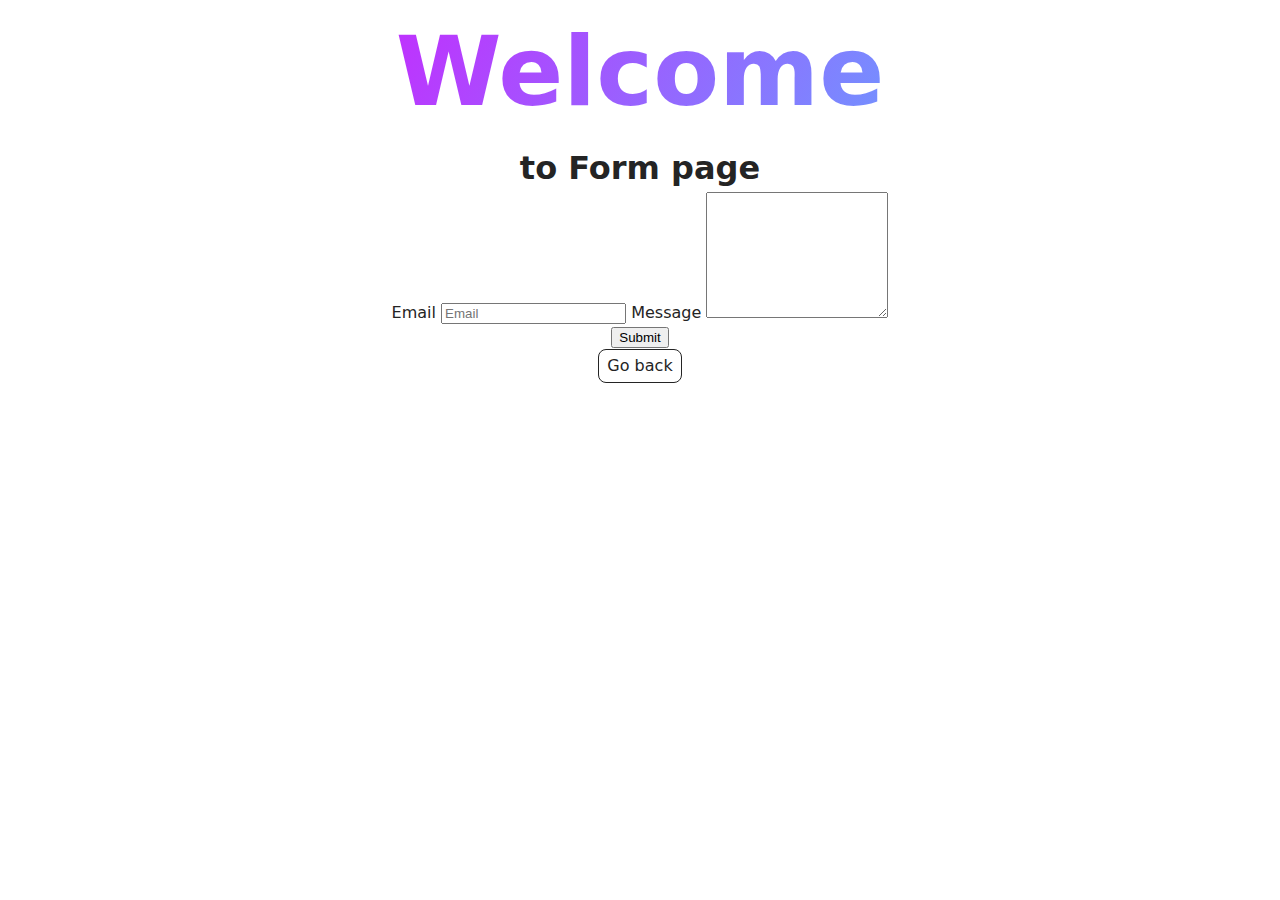
<file: src/2-form.html>
<!DOCTYPE html>
<html lang="en">
  <head>
    <meta charset="UTF-8" />
    <meta http-equiv="X-UA-Compatible" content="IE=edge" />
    <meta name="viewport" content="width=device-width, initial-scale=1.0" />
    <title>Form</title>
    <link rel="stylesheet" href="./css/styles.css" />
  </head>
  <body>

    <main>
      <div class="container">
        <h1 class="main-title">
          <span class="main-title-gradient">Welcome</span> to Form page
        </h1>
         <div class="form-container">
           <form class="feedback-form" autocomplete="off">
               <label class="mail-lab">
                 <span class="mail-text">Email</span>
                 <input type="email" name="email" id="email" placeholder="Email"/>
               </label>
               <label class="mass-lab">
                 <span class="message-text">Message</span>
                 <textarea class="message-lab" name="message" rows="8"></textarea>
               </label>
               <div class="btn-container"><button class="btn" type="submit">Submit</button></div>
             </form>
         </div>
        <a class="back-link" href="./index.html">Go back</a>
      </div>
    </main>
<script type="module" src="./js/2-form.js"></script>
  </body>
</html>
</file>
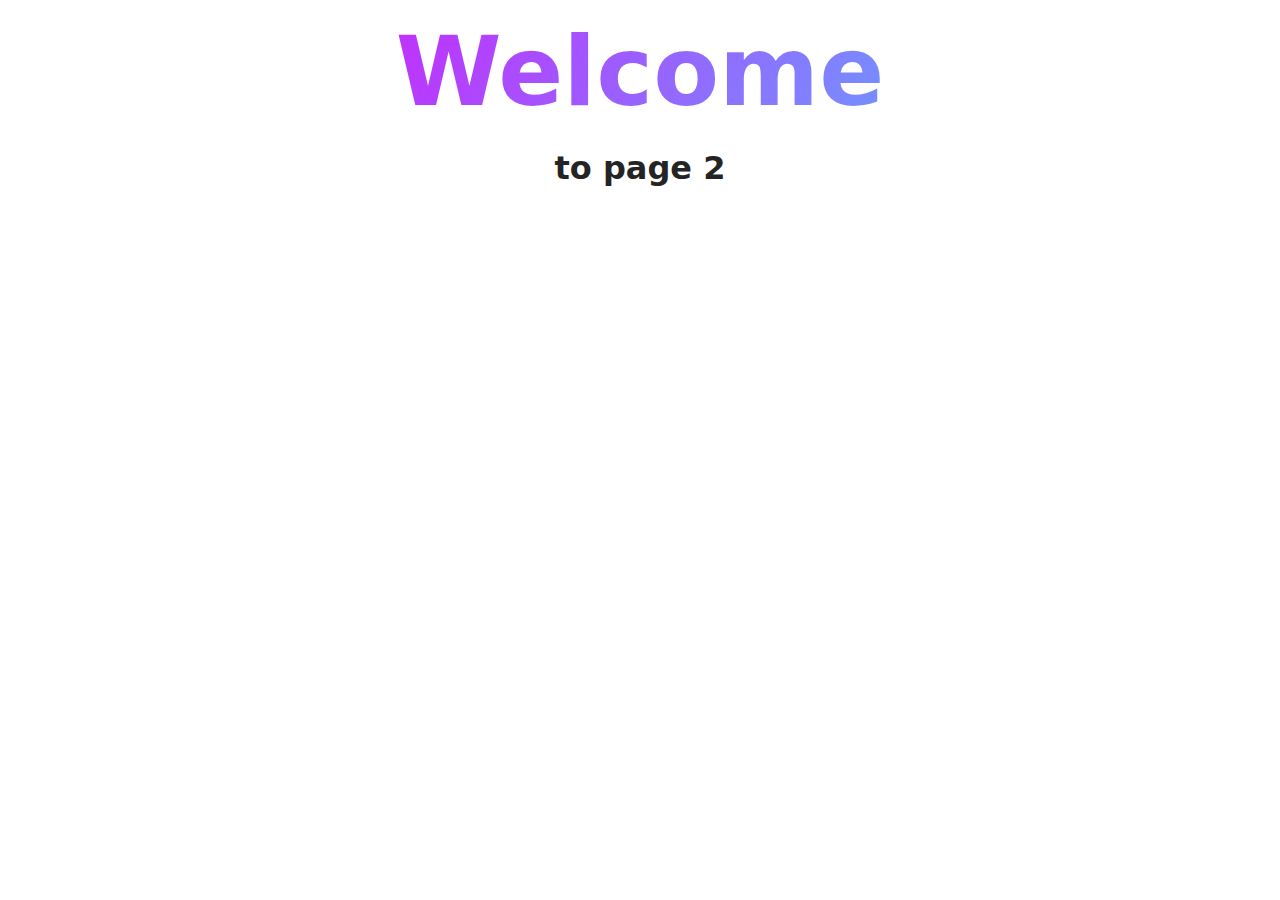
<file: src/page-2.html>
<!DOCTYPE html>
<html lang="en">
  <head>
    <meta charset="UTF-8" />
    <meta http-equiv="X-UA-Compatible" content="IE=edge" />
    <meta name="viewport" content="width=device-width, initial-scale=1.0" />
    <title>Page 2</title>
    <link rel="stylesheet" href="./css/styles.css" />
  </head>
  <body>
    <load
      src="./partials/header.html"
      icon-path="./img/sprite.svg#logo"
      highlight-act="active"
    />

    <main>
      <div class="container">
        <h1 class="main-title">
          <span class="main-title-gradient">Welcome</span> to page 2
        </h1>
        <load src="./partials/back-link.html" />
      </div>
    </main>

    <load src="./partials/footer.html" />
  </body>
</html>
</file>
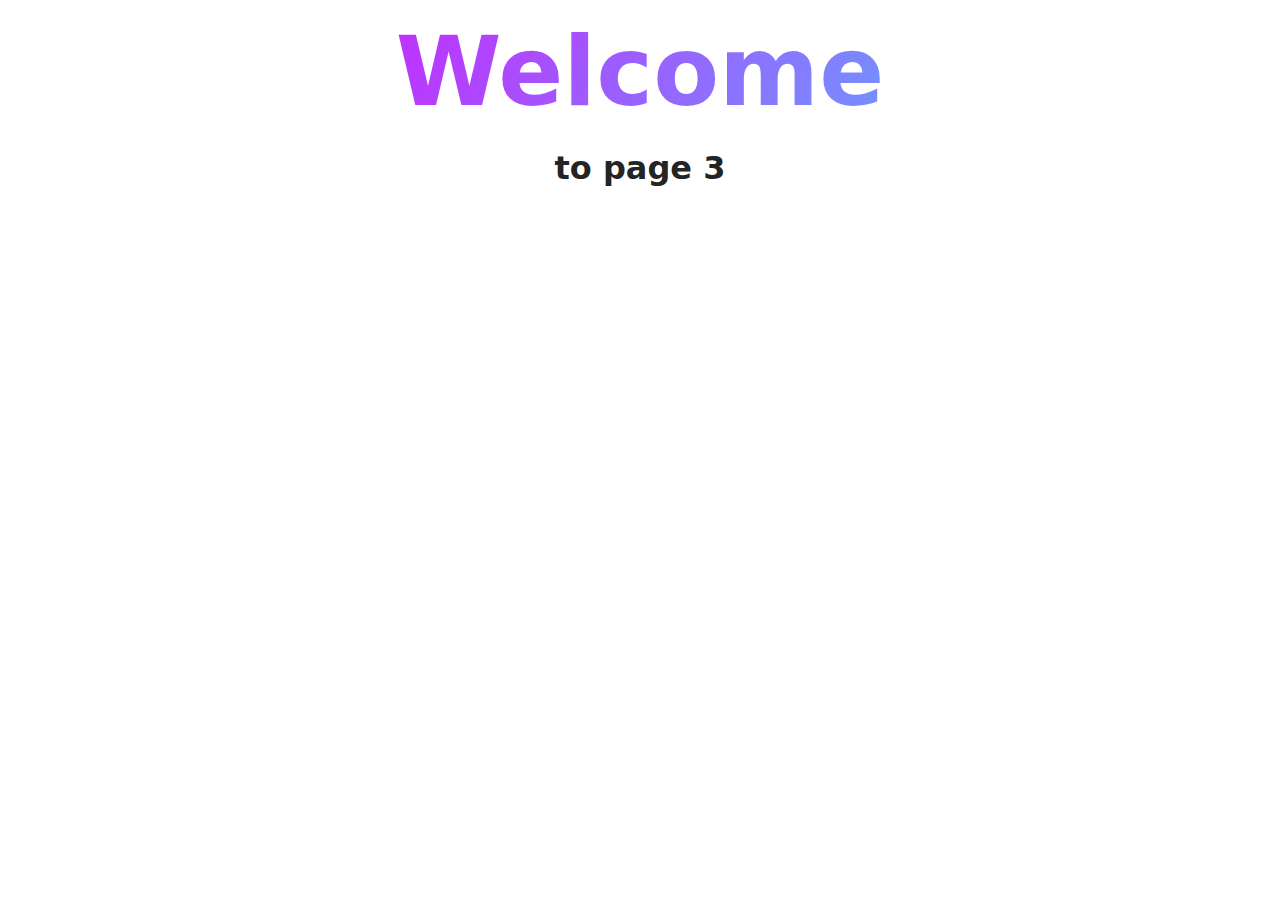
<file: src/page-3.html>
<!DOCTYPE html>
<html lang="en">
  <head>
    <meta charset="UTF-8" />
    <meta http-equiv="X-UA-Compatible" content="IE=edge" />
    <meta name="viewport" content="width=device-width, initial-scale=1.0" />
    <title>Page 3</title>
    <link rel="stylesheet" href="./css/styles.css" />
  </head>
  <body>
    <load
      src="./partials/header.html"
      icon-path="./img/sprite.svg#logo"
      highlight-curr="active"
    />

    <main>
      <div class="container">
        <h1 class="main-title">
          <span class="main-title-gradient">Welcome</span> to page 3
        </h1>
        <load src="./partials/back-link.html" />
      </div>
    </main>

    <load src="./partials/footer.html" />
  </body>
</html>
</file>
<file: src/css/styles.css>
/**
  |============================
  | include css partials with
  | default @import url()
  |============================
*/
/* Common styles */
@import url('./reset.css');
@import url('./base.css');
@import url('./container.css');
@import url('./animations.css');

/* Sections style */
@import url('./header.css');
@import url('./vite-promo.css');
@import url('./badges.css');
@import url('./back-link.css');
@import url('./footer.css');
</file>
